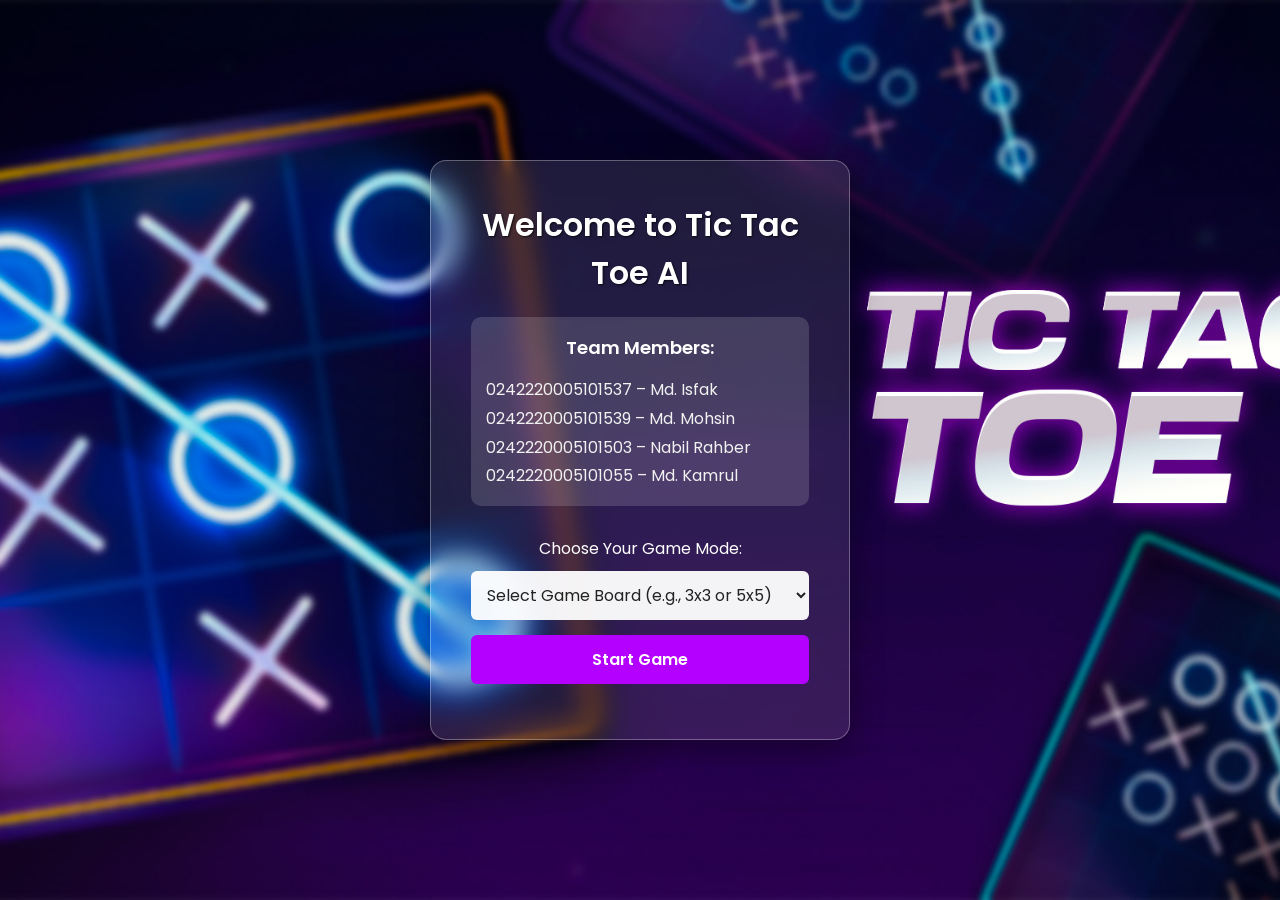
<file: index.html>
<!DOCTYPE html>
<html lang="en">
<head>
  <meta charset="UTF-8">
  <title>Welcome | Tic Tac Toe AI</title>

  <!-- Google Font: Poppins -->
  <link href="https://fonts.googleapis.com/css2?family=Poppins:wght@400;600&display=swap" rel="stylesheet">

  <style>
    * {
      margin: 0;
      padding: 0;
      box-sizing: border-box;
    }

    body {
      font-family: 'Poppins', sans-serif;
      height: 100vh;
      width: 100vw;
      background: url('image/bg.jpg') no-repeat center center fixed;
      background-size: cover;
      display: flex;
      justify-content: center;
      align-items: center;
      color: #ffffff;
    }

    .container {
      backdrop-filter: blur(12px);
      background: rgba(255, 255, 255, 0.1);
      border-radius: 16px;
      border: 1px solid rgba(255, 255, 255, 0.3);
      box-shadow: 0 8px 32px 0 rgba(0, 0, 0, 0.4);
      padding: 40px;
      text-align: center;
      max-width: 90%;
      width: 420px;
    }

    h1 {
      font-size: 32px;
      margin-bottom: 20px;
      color: #ffffff;
      font-weight: 600;
      text-shadow: 1px 1px 2px rgba(0, 0, 0, 0.7);
    }

    .team {
      font-size: 16px;
      line-height: 1.8;
      text-align: left;
      margin-bottom: 30px;
      padding: 15px;
      border-radius: 10px;
      background: rgba(255, 255, 255, 0.15);
      color: #f1f1f1;
    }

    .team strong {
      display: block;
      text-align: center;
      font-size: 18px;
      margin-bottom: 12px;
      font-weight: 600;
      color: #ffffff;
    }

    label {
      font-size: 16px;
      display: block;
      margin-bottom: 10px;
      color: #ffffff;
    }

    select, button {
      width: 100%;
      padding: 12px;
      font-size: 16px;
      margin-bottom: 15px;
      border-radius: 6px;
      border: none;
      outline: none;
      font-family: 'Poppins', sans-serif;
    }

    select {
      background: rgba(255, 255, 255, 0.95);
      color: #222;
    }

    button {
      background-color: #b400ff; /* Purple from image */
      color: #fff;
      font-weight: 600;
      cursor: pointer;
      transition: background-color 0.3s, transform 0.2s;
    }

    button:hover {
      background-color: #9900d1;
      transform: scale(1.03);
    }

    @media screen and (max-width: 600px) {
      h1 {
        font-size: 26px;
      }

      .team {
        font-size: 14px;
      }
    }
  </style>
</head>
<body>

  <div class="container">
    <h1>Welcome to Tic Tac Toe AI</h1>

    <div class="team">
      <strong>Team Members:</strong>
      0242220005101537 – Md. Isfak<br>
      0242220005101539 – Md. Mohsin<br>
      0242220005101503 – Nabil Rahber<br>
      0242220005101055 – Md. Kamrul 
    </div>

    <label for="gameSelect">Choose Your Game Mode:</label>
    <select id="gameSelect">
      <option value="" disabled selected>Select Game Board (e.g., 3x3 or 5x5)</option>
      <option value="Ai 3x3/frontend/index.html">3 × 3 Board</option>
      <option value="Ai 5x5/frontend/index.html">5 × 5 Board</option>
    </select>

    <button onclick="goToGame()">Start Game</button>
  </div>

  <script>
    function goToGame() {
      const selected = document.getElementById('gameSelect').value;
      if (selected) {
        window.location.href = selected;
      } else {
        alert("Please select a game mode.");
      }
    }
  </script>

</body>
</html>
</file>
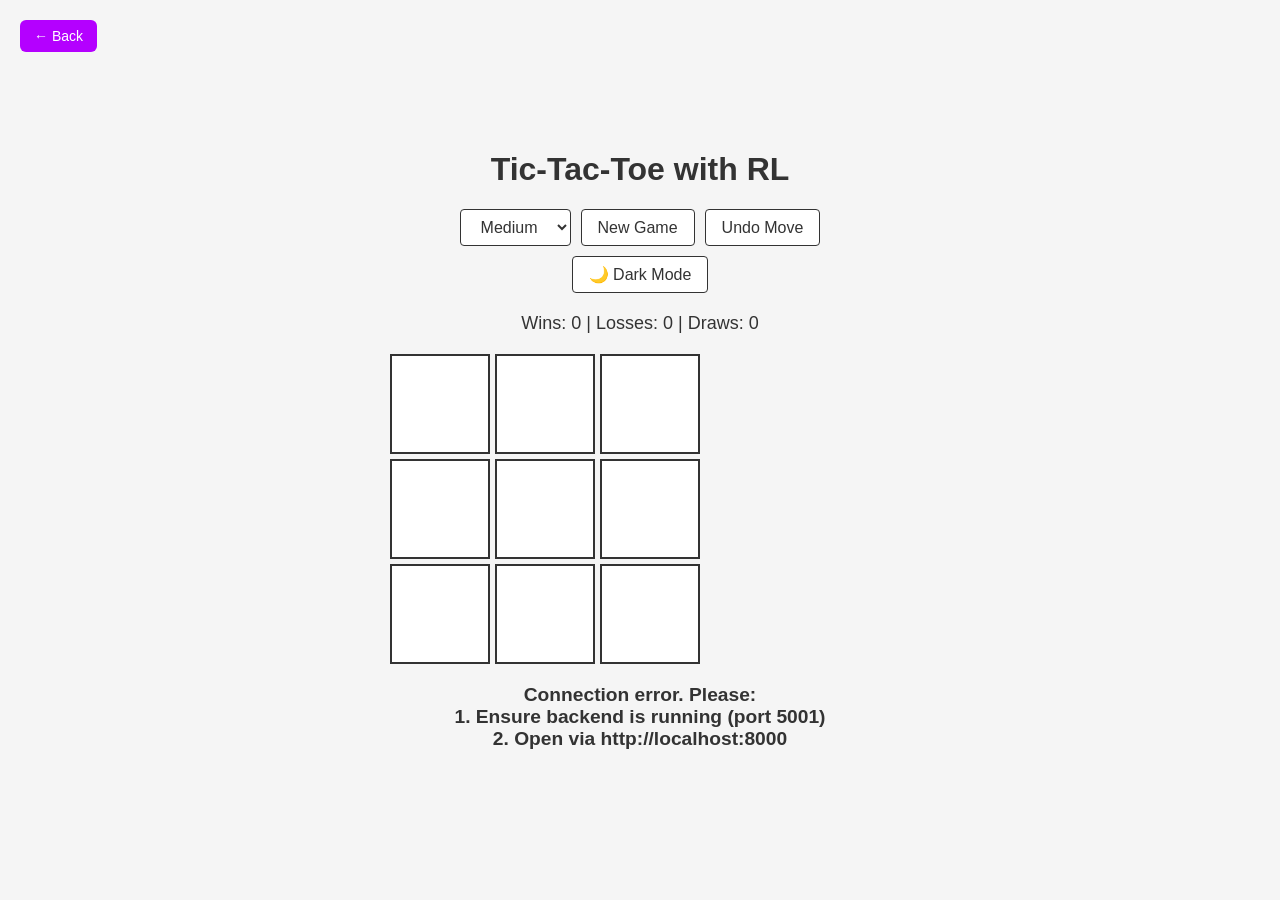
<file: Ai 3x3/frontend/index.html>
<!DOCTYPE html>
<html lang="en">
<head>
  <meta charset="UTF-8">
  <meta name="viewport" content="width=device-width, initial-scale=1.0">
  <title>Tic-Tac-Toe RL</title>
  <link rel="stylesheet" href="style.css">

  <style>
    /* Purple Back Button */
    .back-button {
      position: absolute;
      top: 20px;
      left: 20px;
      background-color: #b400ff;
      color: #fff;
      text-decoration: none;
      padding: 8px 14px;
      border-radius: 6px;
      font-size: 14px;
      font-weight: 500;
      transition: background-color 0.3s ease, transform 0.2s ease;
      z-index: 999;
    }

    .back-button:hover {
      background-color: #9900d1;
      transform: scale(1.05);
    }
  </style>
</head>
<body>

  <!-- Back Button -->
  <a href="../../index.html" class="back-button">← Back</a>

  <div class="container">
    <h1>Tic-Tac-Toe with RL</h1>
    
    <div class="controls">
      <select id="difficulty">
        <option value="easy">Easy</option>
        <option value="medium" selected>Medium</option>
        <option value="hard">Hard</option>
      </select>
      
      <button id="reset">New Game</button>
      <button id="undo">Undo Move</button>
      <button id="theme-toggle">🌙 Dark Mode</button>
    </div>
    
    <div class="stats" id="stats">
      Wins: <span id="wins">0</span> | 
      Losses: <span id="losses">0</span> | 
      Draws: <span id="draws">0</span>
    </div>
    
    <div class="game-board" id="board">
      <!-- Cells will be generated by JavaScript -->
    </div>
    
    <div class="status" id="status">Your turn (X)</div>
  </div>

  <script src="script.js"></script>
</body>
</html>
</file>
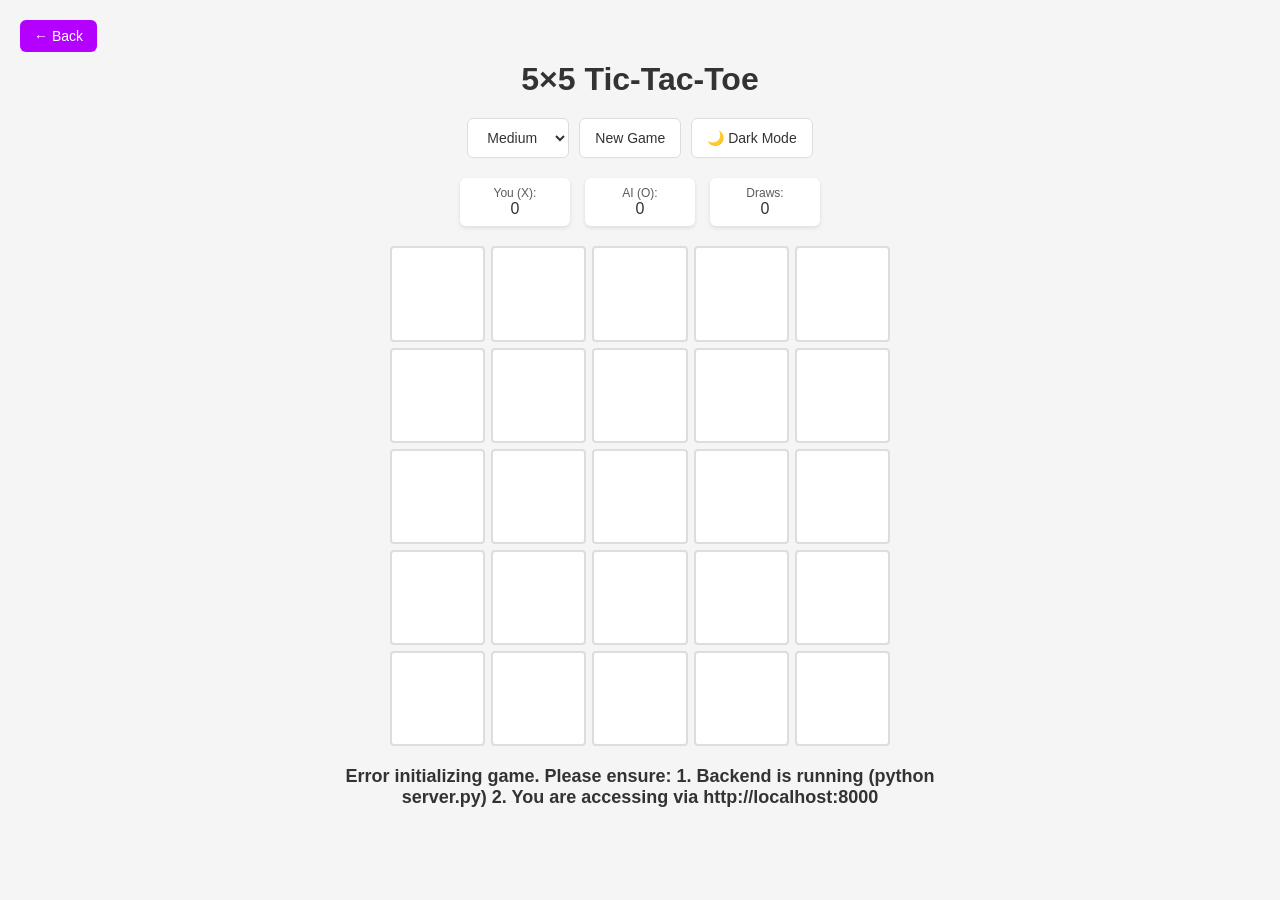
<file: Ai 5x5/frontend/index.html>
<!DOCTYPE html>
<html lang="en">
<head>
  <meta charset="UTF-8" />
  <meta name="viewport" content="width=device-width, initial-scale=1.0" />
  <title>5x5 Tic-Tac-Toe (Minimax AI)</title>
  <link rel="stylesheet" href="style.css" />

  <style>
    /* Purple Back Button */
    .back-button {
      position: absolute;
      top: 20px;
      left: 20px;
      background-color: #b400ff;
      color: #fff;
      text-decoration: none;
      padding: 8px 14px;
      border-radius: 6px;
      font-size: 14px;
      font-weight: 500;
      transition: background-color 0.3s ease, transform 0.2s ease;
      z-index: 999;
    }

    .back-button:hover {
      background-color: #9900d1;
      transform: scale(1.05);
    }
  </style>
</head>
<body>

  <!-- Back Button -->
  <a href="../../index.html" class="back-button">← Back</a>

  <div class="container">
    <h1>5×5 Tic-Tac-Toe</h1>

    <div class="difficulty-controls">
      <select id="difficulty">
        <option value="easy">Easy</option>
        <option value="medium" selected>Medium</option>
        <option value="hard">Hard</option>
      </select>
      <button id="reset">New Game</button>
      <button id="theme-toggle">🌙 Dark Mode</button>
    </div>

    <div class="scoreboard">
      <div class="score-box">
        <span class="score-label">You (X):</span>
        <span id="wins">0</span>
      </div>
      <div class="score-box">
        <span class="score-label">AI (O):</span>
        <span id="losses">0</span>
      </div>
      <div class="score-box">
        <span class="score-label">Draws:</span>
        <span id="draws">0</span>
      </div>
    </div>

    <div class="board" id="board"></div>
    <div class="status" id="status">Your turn (X)</div>
    <div class="loading" id="loading">AI thinking...</div>
  </div>

  <script src="script.js"></script>
</body>
</html>
</file>
<file: Ai 3x3/frontend/style.css>
:root {
    --bg-color: #f5f5f5;
    --text-color: #333;
    --cell-bg: white;
    --cell-border: #333;
    --x-color: #ff4757;
    --o-color: #2ed573;
}

body {
    font-family: Arial, sans-serif;
    background: var(--bg-color);
    color: var(--text-color);
    display: flex;
    justify-content: center;
    align-items: center;
    min-height: 100vh;
    margin: 0;
    transition: all 0.3s;
}

body.dark-mode {
    --bg-color: #222;
    --text-color: #eee;
    --cell-bg: #333;
    --cell-border: #555;
}

.container {
    text-align: center;
    padding: 20px;
    max-width: 500px;
    width: 100%;
}

.controls {
    margin: 20px 0;
    display: flex;
    gap: 10px;
    flex-wrap: wrap;
    justify-content: center;
}

button, select {
    padding: 8px 16px;
    font-size: 16px;
    background: var(--cell-bg);
    color: var(--text-color);
    border: 1px solid var(--cell-border);
    border-radius: 4px;
    cursor: pointer;
}

button:hover {
    opacity: 0.8;
}

.stats {
    margin: 15px 0;
    font-size: 18px;
}

.game-board {
    display: grid;
    grid-template-columns: repeat(3, min(25vw, 100px));
    grid-template-rows: repeat(3, min(25vw, 100px));
    gap: 5px;
    margin: 20px auto;
}

.cell {
    background: var(--cell-bg);
    border: 2px solid var(--cell-border);
    display: flex;
    justify-content: center;
    align-items: center;
    font-size: 2rem;
    cursor: pointer;
    transition: all 0.2s;
}

.cell:hover {
    background: color-mix(in srgb, var(--cell-bg) 90%, var(--text-color));
}

.cell.x {
    color: var(--x-color);
    animation: fadeIn 0.3s ease-out;
}

.cell.o {
    color: var(--o-color);
    animation: fadeIn 0.3s ease-out;
}

.status {
    margin: 20px 0;
    font-size: 1.2rem;
    font-weight: bold;
    min-height: 24px;
}

@keyframes fadeIn {
    from { opacity: 0; transform: scale(0.8); }
    to { opacity: 1; transform: scale(1); }
}

@media (max-width: 500px) {
    .controls {
        flex-direction: column;
        align-items: center;
    }
}
</file>
<file: Ai 5x5/frontend/style.css>
:root {
    --bg-color: #f5f5f5;
    --text-color: #333;
    --panel-bg: #ffffff;
    --cell-bg: #fff;
    --cell-border: #ddd;
    --x-color: #4285f4;
    --o-color: #ea4335;
    --hover-color: #f0f0f0;
}

body.dark-mode {
    --bg-color: #1a1a1a;
    --text-color: #f0f0f0;
    --panel-bg: #252525;
    --cell-bg: #2d2d2d;
    --cell-border: #444;
    --hover-color: #383838;
}

body {
    font-family: 'Segoe UI', Tahoma, Geneva, Verdana, sans-serif;
    background-color: var(--bg-color);
    color: var(--text-color);
    margin: 0;
    padding: 20px;
    transition: all 0.3s ease;
}

.container {
    max-width: 600px;
    margin: 0 auto;
    text-align: center;
    padding: 20px;
}

h1 {
    margin-bottom: 10px;
    color: var(--text-color);
}

.difficulty-controls {
    display: flex;
    gap: 10px;
    justify-content: center;
    margin: 20px 0;
    flex-wrap: wrap;
}

button, select {
    padding: 10px 15px;
    background-color: var(--panel-bg);
    color: var(--text-color);
    border: 1px solid var(--cell-border);
    border-radius: 6px;
    cursor: pointer;
    font-size: 14px;
    transition: all 0.2s;
}

button:hover {
    background-color: var(--hover-color);
    transform: translateY(-2px);
}

.scoreboard {
    display: flex;
    justify-content: center;
    gap: 15px;
    margin: 20px 0;
    font-size: 16px;
}

.score-box {
    background-color: var(--panel-bg);
    padding: 8px 15px;
    border-radius: 6px;
    min-width: 80px;
    box-shadow: 0 2px 4px rgba(0,0,0,0.1);
}

.score-label {
    display: block;
    font-size: 12px;
    opacity: 0.8;
}

.board {
    display: grid;
    grid-template-columns: repeat(5, 1fr);
    gap: 6px;
    margin: 0 auto;
    max-width: 500px;
    aspect-ratio: 1/1;
}

.cell {
    background-color: var(--cell-bg);
    border: 2px solid var(--cell-border);
    display: flex;
    justify-content: center;
    align-items: center;
    font-size: 24px;
    cursor: pointer;
    transition: all 0.2s;
    border-radius: 4px;
    user-select: none;
}

.cell:hover {
    background-color: var(--hover-color);
    transform: scale(1.03);
}

.cell.x {
    color: var(--x-color);
    font-weight: bold;
}

.cell.o {
    color: var(--o-color);
    font-weight: bold;
}

.cell.loading {
    background-image: url("data:image/svg+xml,%3Csvg xmlns='http://www.w3.org/2000/svg' viewBox='0 0 24 24' fill='none' stroke='%23999999' stroke-width='2' stroke-linecap='round' stroke-linejoin='round'%3E%3Cpath d='M12 2v4M12 18v4M4.93 4.93l2.83 2.83M16.24 16.24l2.83 2.83M2 12h4M18 12h4M4.93 19.07l2.83-2.83M16.24 7.76l2.83-2.83'/%3E%3C/svg%3E");
    background-position: center;
    background-repeat: no-repeat;
    background-size: 50%;
}

.status {
    margin-top: 20px;
    font-size: 18px;
    font-weight: bold;
    min-height: 27px;
}

.loading {
    margin-top: 10px;
    color: #666;
    font-style: italic;
    display: none;
}

@media (max-width: 600px) {
    .board {
        grid-template-columns: repeat(5, 16vw);
        grid-template-rows: repeat(5, 16vw);
    }
    .cell {
        font-size: 18px;
    }
    .difficulty-controls {
        flex-direction: column;
        align-items: center;
    }
}
</file>
